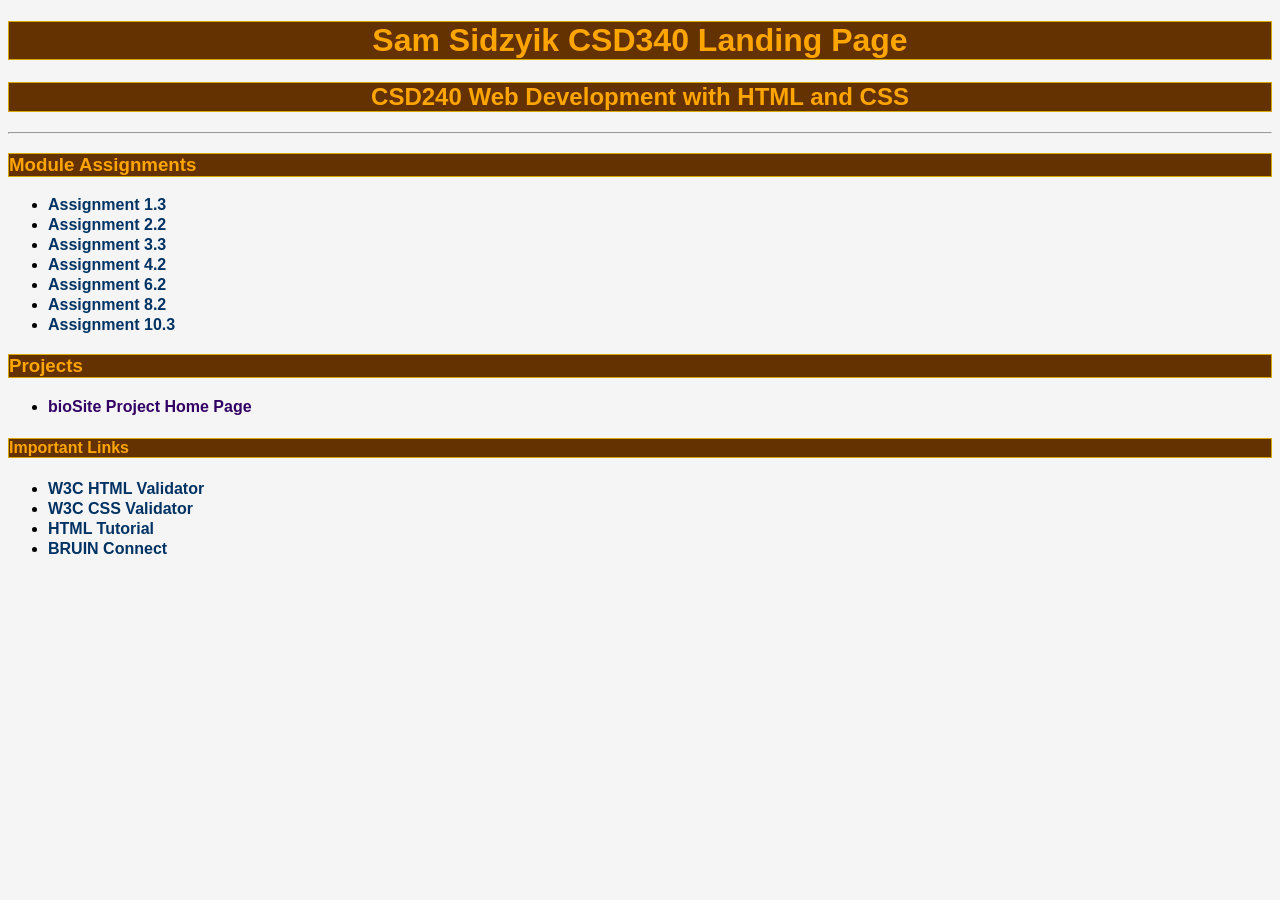
<file: index.html>
<!DOCTYPE html>
<html lang="en">

<head>
    <title>Sam Sidzyik CSD340 Landing Page</title>
    <link rel="stylesheet" href="site.css">
    <meta name="description"
	content="Module 3.2">
    <meta name="keywords"
	content="website,beginner,HTML,CSS">
    <meta name="author"
	content="Sam Sidzyik">
</head>

<body>  

<div id="container">

<h1>Sam Sidzyik CSD340 Landing Page</h1>

<h2>CSD240 Web Development with HTML and CSS</h2>

<hr>

<h3> Module Assignments</h3>

<ul>
<li><a href="Module-1/Sidzyik_Module-1.3.html">Assignment 1.3</a></li>
<li><a href="Module-2/Sidzyik_Mod2_2.html">Assignment 2.2</a></li>
<li><a href="Module-3/Sidzyik_Module-3.3.html">Assignment 3.3</a></li>
<li><a href="Module-4/Sidzyik_Module-4.2.html">Assignment 4.2</a></li>
<li><a href="Module-6/Sidzyik_Module-6.2.html">Assignment 6.2</a></li>
<li><a href="Module-8/Sidzyik_Module-8.2.html">Assignment 8.2</a></li>
<li><a href="Module-10/Sidzyik_Module-10.3.html">Assignment 10.3</a></li>
</ul>

<h3> Projects</h3>

<ul>
<li><a href="">bioSite Project Home Page</a>
</ul>

<h4> Important Links</h4>

<ul>
<li><a href="https://validator.w3.org/">W3C HTML Validator</a></li>
<li><a href="http://jigsaw.w3.org/css-validator/">W3C CSS Validator</a></li>
<li><a href="https://www.w3schools.com/html/">HTML Tutorial</a></li>
<li><a href="https://bruinconnect.bellevue.edu/">BRUIN Connect</a></li>
</ul>

</div>

</body>

</html>
</file>
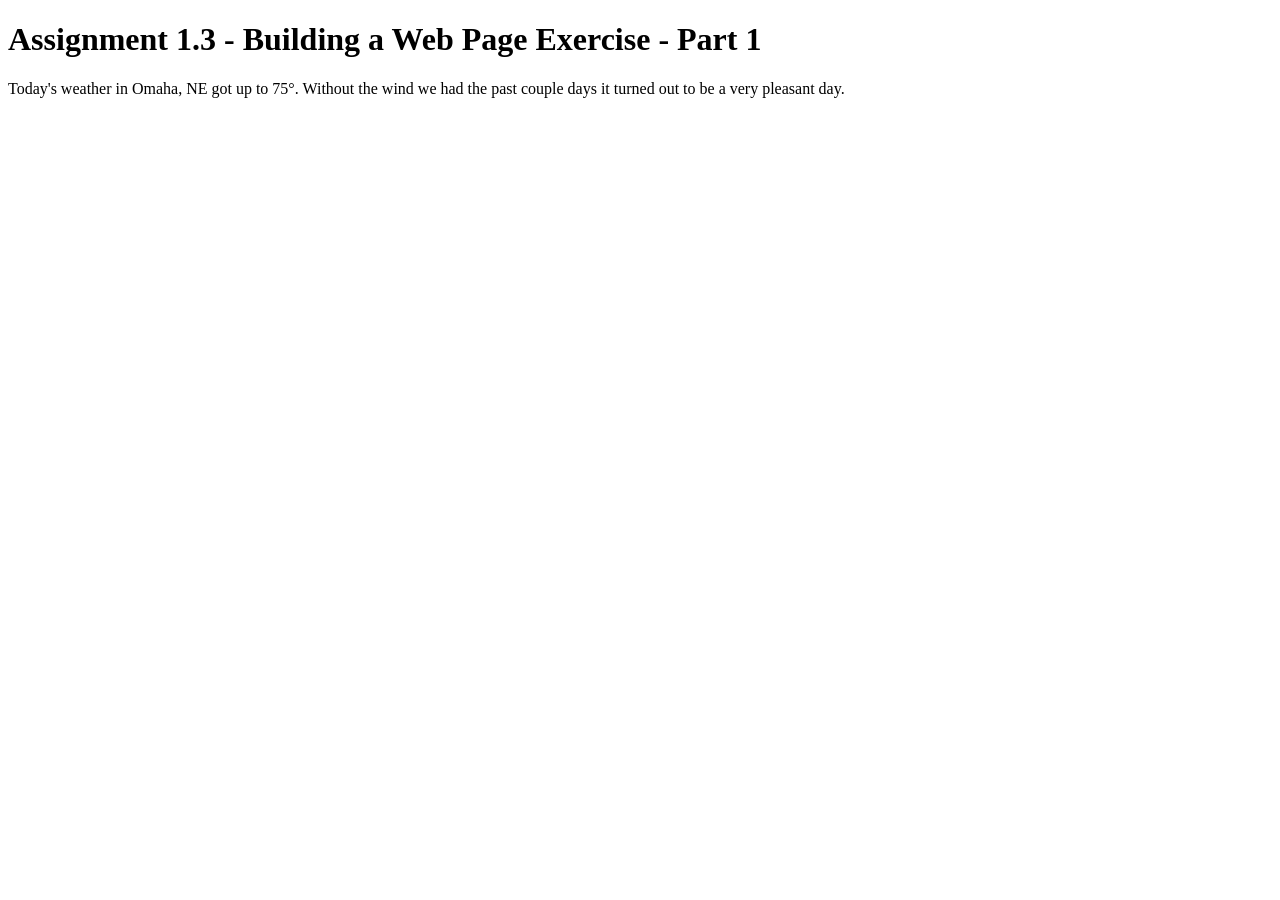
<file: Module-1/Sidzyik_Module-1.3.html>
<!DOCTYPE html>
<html lang="en">
<head>
    <title>Module-1.3</title>
</head>
<body>
<h1>Assignment 1.3 - Building a Web Page Exercise - Part 1</h1>
Today's weather in Omaha, NE got up to 75°. Without the wind we had the past couple days it turned out to be a very pleasant day.
</body>

</html>
</file>
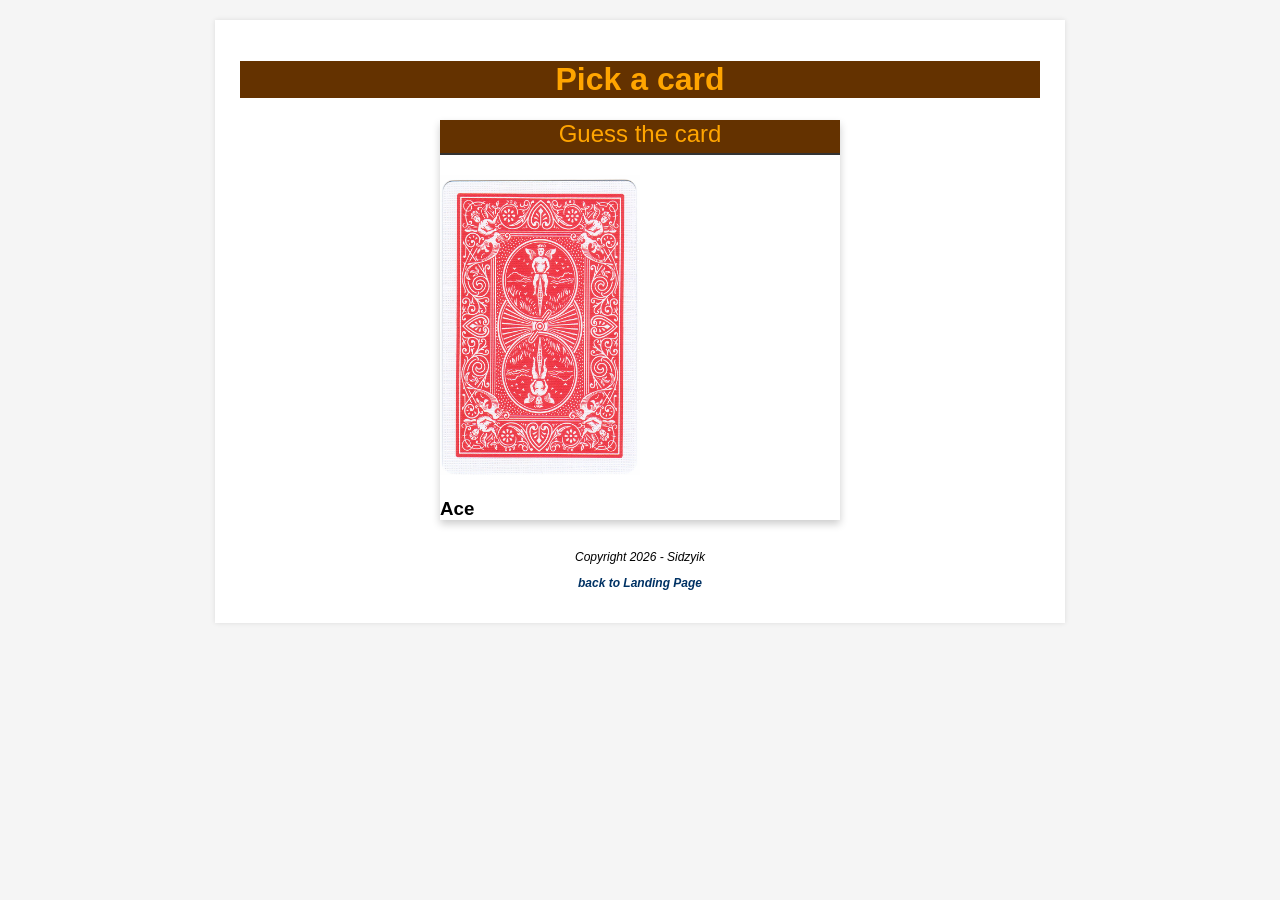
<file: Module-10/Sidzyik_Module-10.3.html>
<!DOCTYPE html>
<html lang="en">

<head>
    <title>Assignment 10.3: Build a Web Page - Part 6</title>
    <link rel="stylesheet" href="Sidzyik_Module-10.3.css">
    <meta name="description"
	content="Module 10.3">
    <meta name="keywords"
	content="website,beginner,HTML,CSS">
    <meta name="author"
	content="Sam Sidzyik">
</head>


    <script>
        function changeImage() {
            var image = document.getElementById("myImage");
            var caption = document.getElementById("imageName");


            if (image.src.match("Ace")) {
                image.src = "back.jpg";
                caption.innerHTML = "Deck";
            } else {
                image.src = "Ace.png";
                caption.innerHTML = "Ace";
            }
        }
    </script>
</head>

<body>

<div class="container">

<h1>Pick a card</h1>

<div class="card">

<h2>Guess the card</h2>

<img id="myImage" src="back.jpg" onclick="changeImage()" alt="Card">
<h3 id="imageName" class="caption">Ace</h3>

</div>
<div class="footer">
<p>Copyright 2026 - Sidzyik</p>
        <p><a href="../../index.html">back to Landing Page</a></p>
</div>

</body>
</html>
</file>
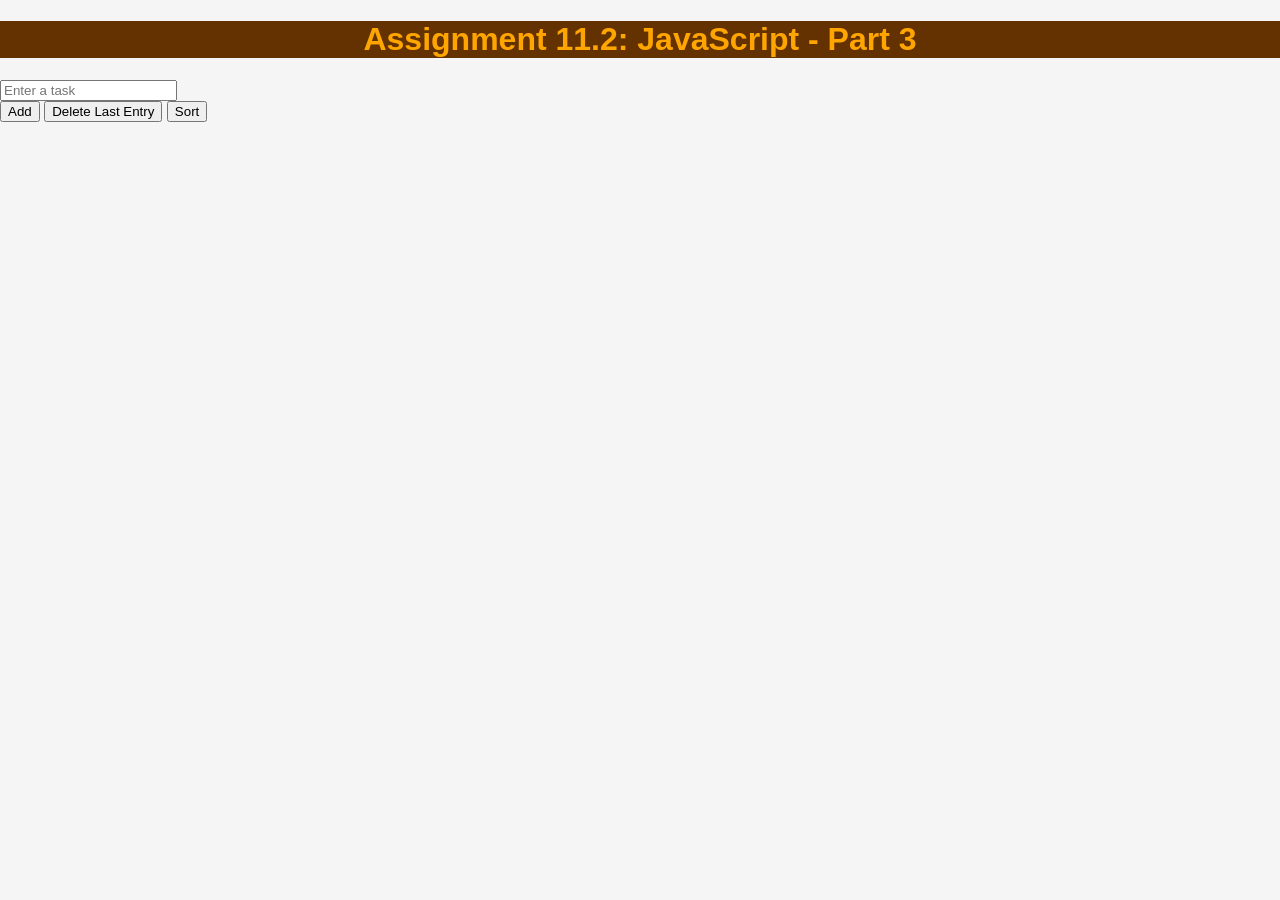
<file: Module-11/Sidzyik_Module-11.2.html>
<!DOCTYPE html>
<html lang="en">

<head>
    <title>CSD 340 Web Development with HTML and CSS</title>
    <link rel="stylesheet" href="Sidzyik_Module-11.2.css">
    <meta name="description"
	content="Module 11.2">
    <meta name="keywords"
	content="website,beginner,HTML,CSS">
    <meta name="author"
	content="Sam Sidzyik">
</head>

<body>

    <h1>Assignment 11.2: JavaScript - Part 3</h1>

    <input type="text" id="todoInput" placeholder="Enter a task">
    <br>

    <button onclick="addItem()">Add</button>
    <button onclick="deleteLast()">Delete Last Entry</button>
    <button onclick="sortList()">Sort</button>

    <div id="todoDisplay"></div>

    <script>
        let todoList = [];
        
        function displayList() {
            let output = "<h3>Things To Do:</h3><ul>";
            for (let item of todoList) {
                output += "<li>" + item + "</li>";
            }
            output += "</ul>";
            document.getElementById("todoDisplay").innerHTML = output;
        }

        function addItem() {
            let item = document.getElementById("todoInput").value;

            if (item.trim() === "") {
                alert("Please enter a valid item.");
                return;
            }

            todoList.push(item);
            alert("Added: " + item);

            displayList();
            document.getElementById("todoInput").value = "";
        }

        function deleteLast() {
            if (todoList.length === 0) {
                alert("There is nothing to delete.");
                return;
            }

            let removed = todoList.pop();
            alert("Deleted: " + removed);

            displayList();
        }

        function sortList() {
            if (todoList.length === 0) {
                alert("Nothing to sort.");
                return;
            }

            todoList.sort();
            alert("The list has been sorted.");

            displayList();
        }
    </script>

</body>
</html>
</file>
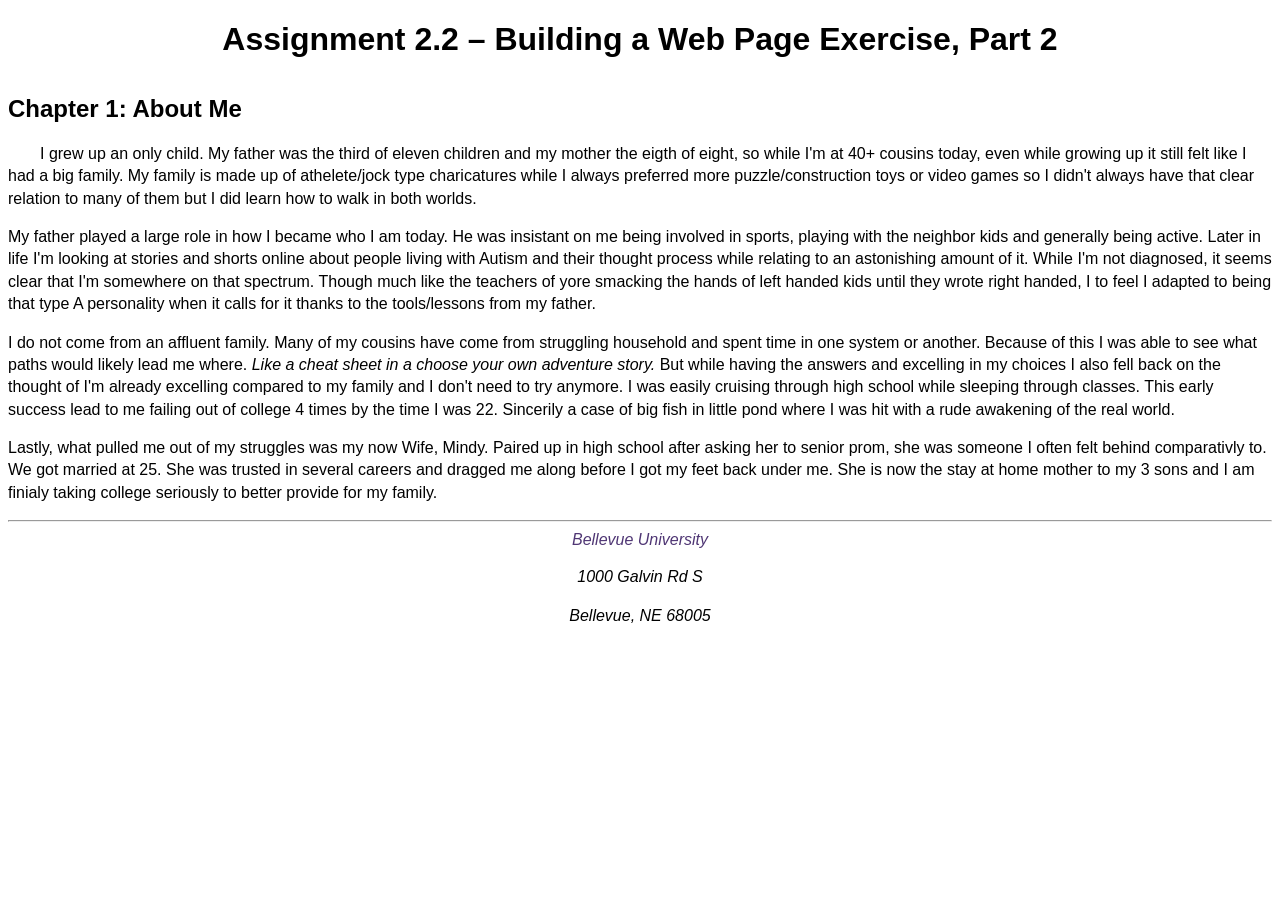
<file: Module-2/Sidzyik_Mod2_2.html>
<!DOCTYPE html>
<html lang="en">

<head>
    <title>CSD 340 Development with HTML and CSS</title>
    <link rel="stylesheet" href="Sidzyik_Mod2_2.css">
    <meta name="description"
	content="AnIntroWebsite">
    <meta name="keywords"
	content="website,beginner,HTML,CSS">
    <meta name="robots"
	content="noindex">
    <meta name="author"
	content="Sam Sidzyik">
</head>

<body>

<div id="container">
<h1>Assignment 2.2 – Building a Web Page Exercise, Part 2</h1>
<h2>Chapter 1: About Me</h2>
<p class="intro">I grew up an only child. My father was the third of eleven children and my mother the eigth of eight, so while I'm at 40+ cousins today, even while growing up it still felt like I had a big family. My family is made up of athelete/jock type charicatures while I always preferred more puzzle/construction toys or video games so I didn't always have that clear relation to many of them but I did learn how to walk in both worlds.</p>
<p>My father played a large role in how I became who I am today. He was insistant on me being involved in sports, playing with the neighbor kids and generally being active. Later in life I'm looking at stories and shorts online about people living with Autism and their thought process while relating to an astonishing amount of it. While I'm not diagnosed, it seems clear that I'm somewhere on that spectrum. Though much like the teachers of yore smacking the hands of left handed kids until they wrote right handed, I to feel I adapted to being that type A personality when it calls for it thanks to the tools/lessons from my father.</p>
<p>I do not come from an affluent family. Many of my cousins have come from struggling household and spent time in one system or another. Because of this I was able to see what paths would likely lead me where. <span class="sentence">Like a cheat sheet in a choose your own adventure story.</span> But while having the answers and excelling in my choices I also fell back on the thought of I'm already excelling compared to my family and I don't need to try anymore. I was easily cruising through high school while sleeping through classes. This early success lead to me failing out of college 4 times by the time I was 22. Sincerily a case of big fish in little pond where I was hit with a rude awakening of the real world.</p>
<p>Lastly, what pulled me out of my struggles was my now Wife, Mindy. Paired up in high school after asking her to senior prom, she was someone I often felt behind comparativly to. We got married at 25. She was trusted in several careers and dragged me along before I got my feet back under me. She is now the stay at home mother to my 3 sons and I am finialy taking college seriously to better provide for my family.</p>
</div>

<address>

<hr>
<a href="https://www.bellevue.edu">Bellevue University</a>
<p>1000 Galvin Rd S</p>
<p>Bellevue, NE 68005</p>

</address>

</body>

</html>
</file>
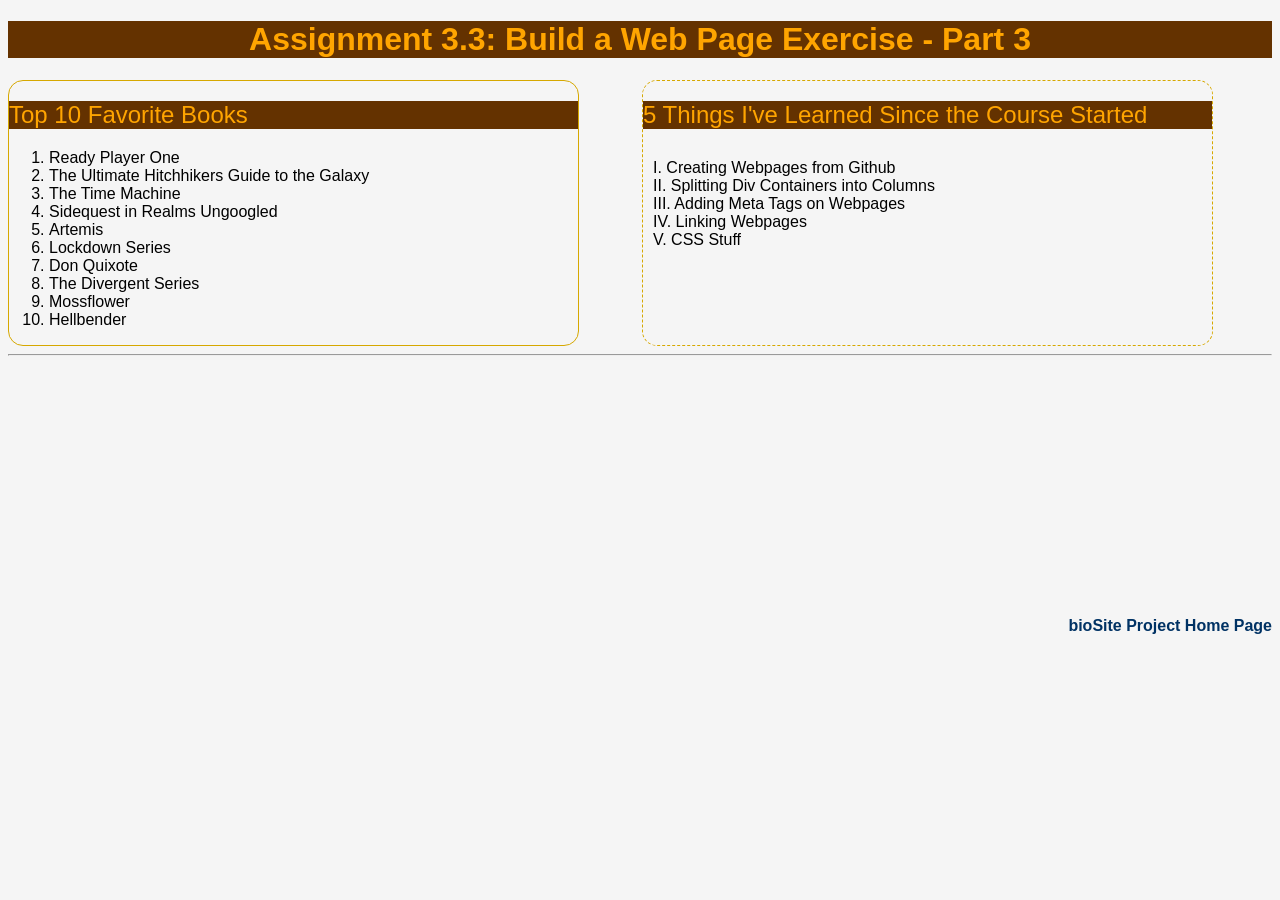
<file: Module-3/Sidzyik_Module-3.3.html>
<!DOCTYPE html>
<html lang="en">

<head>
    <title>CSD 340 Web Development with HTML and CSS</title>
    <link rel="stylesheet" href="Sidzyik_Module-3.3.css">
    <meta name="description"
	content="Module 3.3">
    <meta name="keywords"
	content="website,beginner,HTML,CSS">
    <meta name="author"
	content="Sam Sidzyik">
</head>
 
<body>

<div class="Container">
<h1>Assignment 3.3: Build a Web Page Exercise - Part 3</h1>
</div>

<div class="Row">
<div class="LeftContainer" style="width: 45%;">
<h2>Top 10 Favorite Books</h2>
<ol>
<li>Ready Player One
<li>The Ultimate Hitchhikers Guide to the Galaxy
<li>The Time Machine
<li>Sidequest in Realms Ungoogled
<li>Artemis
<li>Lockdown Series
<li>Don Quixote
<li>The Divergent Series
<li>Mossflower
<li>Hellbender
</ol>
</div>

<div class="RightContainer" style="width: 45%;">
<h2>5 Things I've Learned Since the Course Started</h2>
<ul>
<li>Creating Webpages from Github
<li>Splitting Div Containers into Columns
<li>Adding Meta Tags on Webpages
<li>Linking Webpages
<li>CSS Stuff
</ul>
</div>
</div>

<hr>
<div class="Bottom" style="width: 100%; margin-top: 20%; float: right;">
<a href="https://zigget.github.io/csd-340">bioSite Project Home Page</a>
</div>

</body>

</html>
</file>
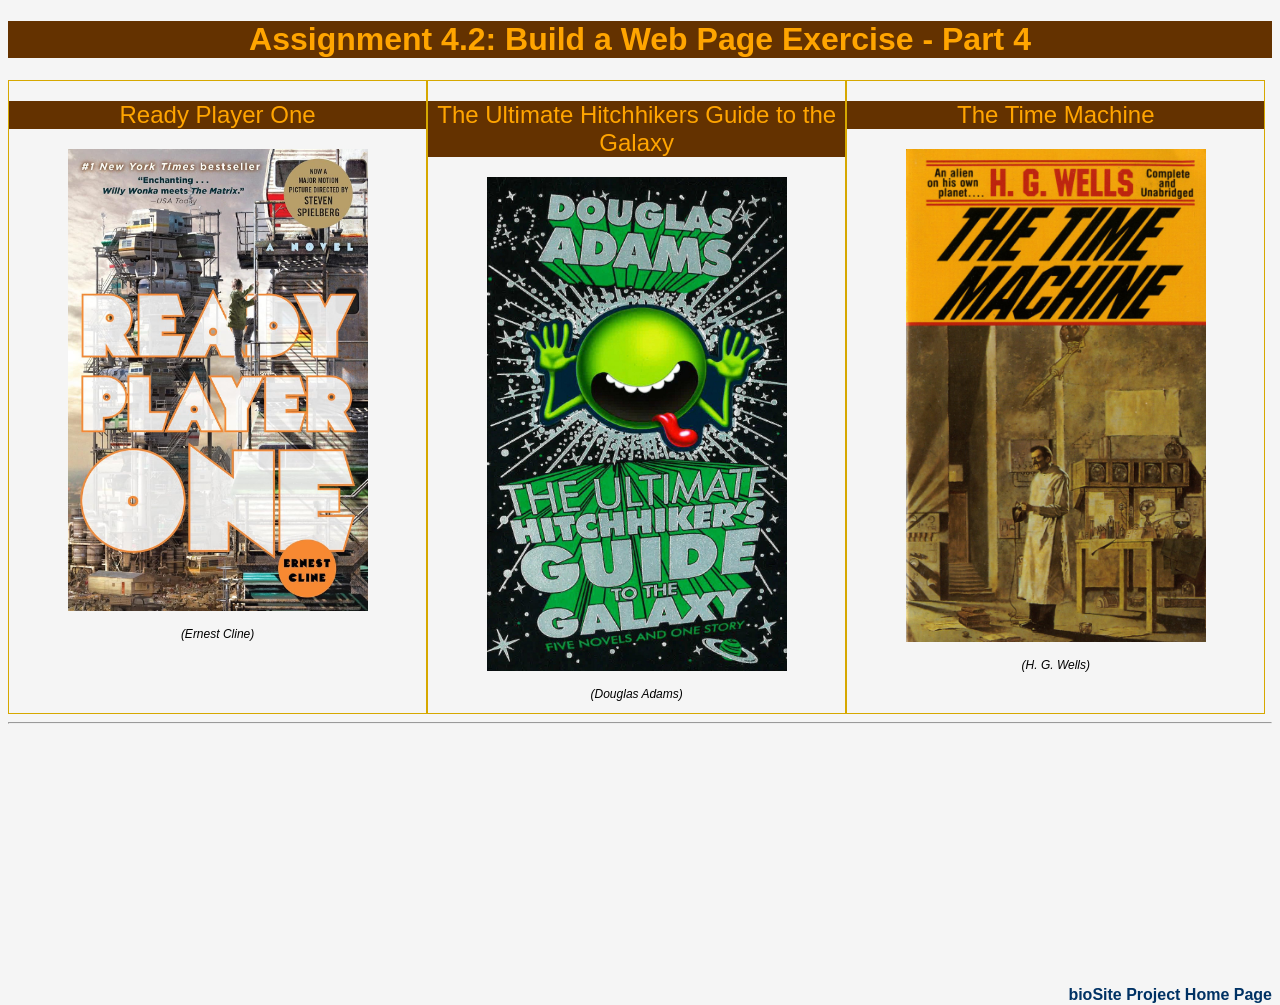
<file: Module-4/Sidzyik_Module-4.2.html>
<!DOCTYPE html>
<html lang="en">

<head>
    <title>CSD 340 Web Development with HTML and CSS</title>
    <link rel="stylesheet" href="Sidzyik_Module-4.2.css">
    <meta name="description"
	content="Module 4.2">
    <meta name="keywords"
	content="website,beginner,HTML,CSS">
    <meta name="author"
	content="Sam Sidzyik">
</head>
 
<body>

<div class="Container">
<h1>Assignment 4.2: Build a Web Page Exercise - Part 4</h1>
</div>

<div class="image-gallery">
<div class="ImageContainer">
<h2>Ready Player One</h2>
<img src="Images/ReadyPlayerOne.jpg" alt="Book Cover of Ernest Cline's 'Ready Player One'" class="shrunk">
<p>(Ernest Cline)</p>
</div>

<div class="ImageContainer">
<h2>The Ultimate Hitchhikers Guide to the Galaxy</h2>
<img src="Images/HitchHiker'sGuide.jpg" alt="Book Cover of Douglas Adams 'The Ultimate Hitchhikers Guide to the Galaxy'" class="shrunk">
<p>(Douglas Adams)</p>
</div>

<div class="ImageContainer">
<h2>The Time Machine</h2>
<img src="Images/TimeMachine.jpg" alt="Book Cover of H. G. Wells 'The Time Machine'" class="shrunk">
<p>(H. G. Wells)</p>
</div>
</div>

<hr>
<div class="Bottom" style="width: 100%; margin-top: 20%; float: right;">
<a href="https://zigget.github.io/csd-340">bioSite Project Home Page</a>
</div>

</body>

</html>
</file>
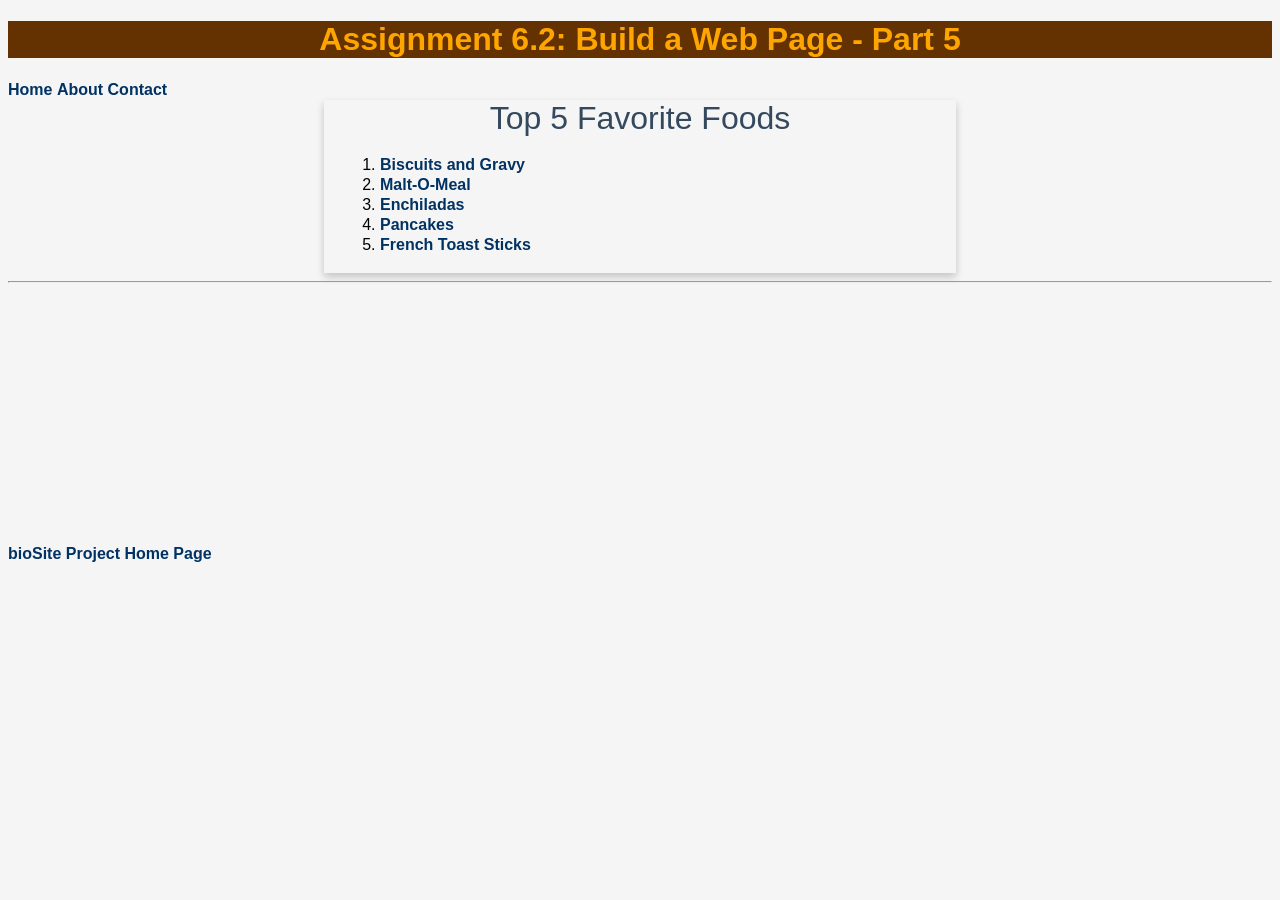
<file: Module-6/Sidzyik_Module-4.2.html>
<!DOCTYPE html>
<html lang="en">

<head>
    <title>CSD 340 Web Development with HTML and CSS</title>
    <link rel="stylesheet" href="Sidzyik_Module-6.2.css">
    <meta name="description"
	content="Module 6.2">
    <meta name="keywords"
	content="website,beginner,HTML,CSS">
    <meta name="author"
	content="Sam Sidzyik">
</head>
 
<body>

<header>
    <h1>Assignment 6.2: Build a Web Page - Part 5</h1>
</header>

<div id="navbar">
    <a href="#">Home</a>
    <a href="#">About</a>
    <a href="#">Contact</a>
</div>

<div id="container">

    <div class="card">
        <div class="card-title">Top 5 Favorite Foods</div>

        <div class="card-content">
            <ol>
                <li><a href="https://iheartrecipes.com/biscuits-and-gravy-recipe/" target="_blank">Biscuits and Gravy</a></li>
                <li><a href="https://thekitchenpursuits.com/how-do-you-make-malt-o-meal/" target="_blank">Malt-O-Meal</a></li>
                <li><a href="https://www.justapinch.com/recipes/main-course/beef/beef-and-cheese-enchiladas.html" target="_blank">Enchiladas</a></li>
                <li><a href="https://www.allrecipes.com/recipe/21014/good-old-fashioned-pancakes/" target="_blank">Pancakes</a></li>
                <li><a href="https://www.tasteandtellblog.com/cookbook-of-the-month-recipe-puffed-french-toast-and-buttermilk-caramel-syrup/" target="_blank">French Toast Sticks</a></li>
            </ol>
        </div>
    </div>

</div>

<hr>
<div class="Bottom" style="width: 100%; margin-top: 20%; float: right;">
<a href="../../index.html">bioSite Project Home Page</a>
</div>

</body>
</html>
</file>
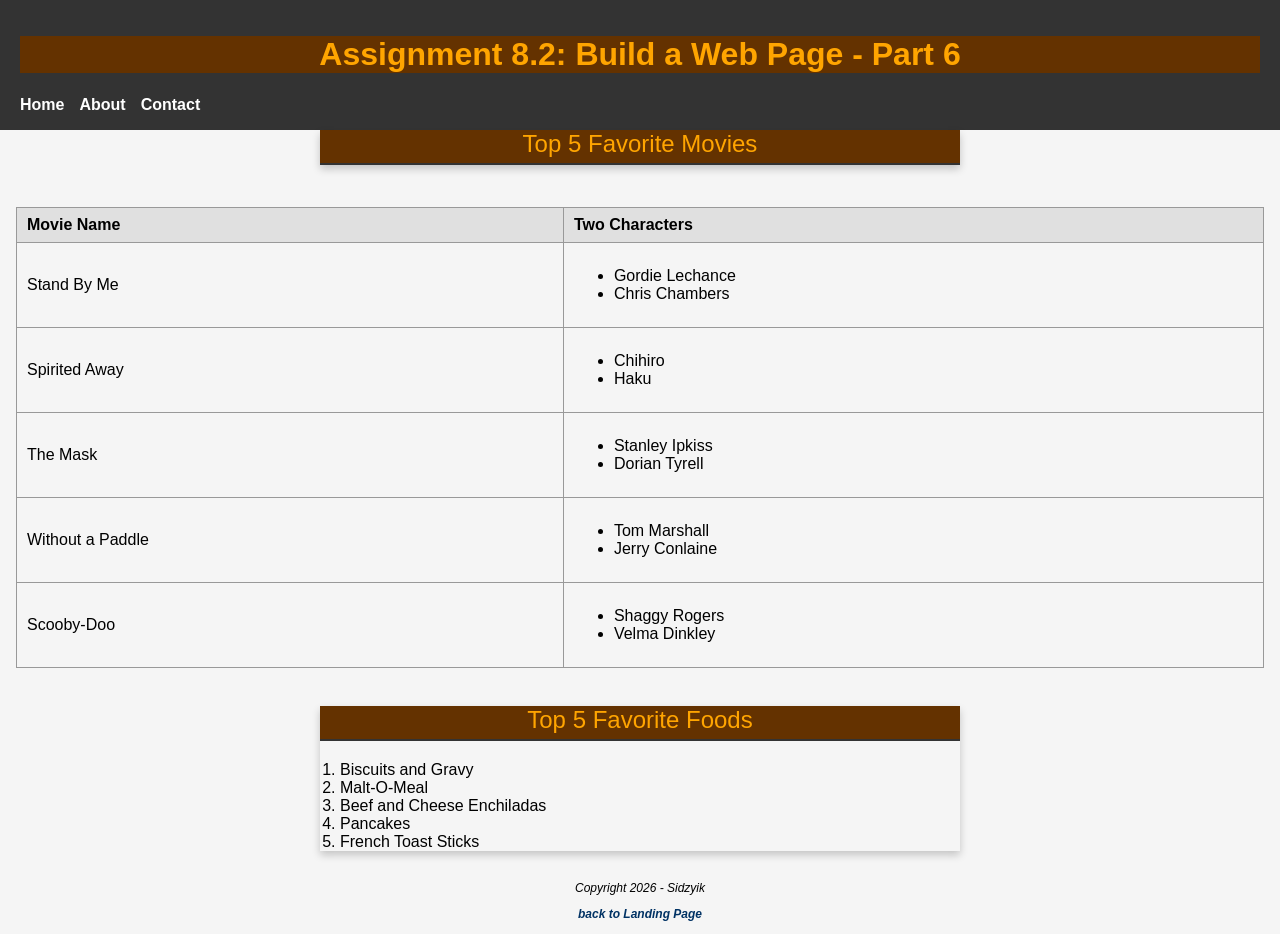
<file: Module-8/Sidzyik_Module-8.2.html>
<!DOCTYPE html>
<html lang="en">

<head>
    <title>Assignment 8.2: Build a Web Page - Part 6</title>
    <link rel="stylesheet" href="Sidzyik_Module-8.2.css">
    <meta name="description"
	content="Module 8.2">
    <meta name="keywords"
	content="website,beginner,HTML,CSS">
    <meta name="author"
	content="Sam Sidzyik">
</head>

<body>
    <header>
        <h1>Assignment 8.2: Build a Web Page - Part 6</h1>
        <nav>
            <ul>
                <li><a href="#">Home</a></li>
                <li><a href="#">About</a></li>
                <li><a href="#">Contact</a></li>
            </ul>
        </nav>
    </header>

    <div id="container">
        <div class="card">
            <div class="card-title">
                </div><h2>Top 5 Favorite Movies</h2>
            </div>
            <div class="card-content">
                <table>
                    <thead>
                        <tr>
                            <th>Movie Name</th>
                            <th>Two Characters</th>
                        </tr>
                    </thead>
                    <tbody>
                        <tr>
                            <td>Stand By Me</td>
                            <td>
                                <ul>
                                    <li>Gordie Lechance</li>
                                    <li>Chris Chambers</li>
                                </ul>
                            </td>
                        </tr>
                        <tr>
                            <td>Spirited Away</td>
                            <td>
                                <ul>
                                    <li>Chihiro</li>
                                    <li>Haku</li>
                                </ul>
                            </td>
                        </tr>
                        <tr>
                            <td>The Mask</td>
                            <td>
                                <ul>
                                    <li>Stanley Ipkiss</li>
                                    <li>Dorian Tyrell</li>
                                </ul>
                            </td>
                        </tr>
                        <tr>
                            <td>Without a Paddle</td>
                            <td>
                                <ul>
                                    <li>Tom Marshall</li>
                                    <li>Jerry Conlaine</li>
                                </ul>
                            </td>
                        </tr>
                        <tr>
                            <td>Scooby-Doo</td>
                            <td>
                                <ul>
                                    <li>Shaggy Rogers</li>
                                    <li>Velma Dinkley</li>
                                </ul>
                            </td>
                        </tr>
                    </tbody>
                </table>
            </div>
        </div>
        <br>
        <br>
        <div class="card">
            <h2>Top 5 Favorite Foods</h2>
            <ol>
                <li>Biscuits and Gravy</li>
                <li>Malt-O-Meal</li>
                <li>Beef and Cheese Enchiladas</li>
                <li>Pancakes</li>
                <li>French Toast Sticks</li>
            </ol>
        </div>
    </div>

    <bottom>
        <p>Copyright 2026 - Sidzyik</p>
        <p><a href="../../index.html">back to Landing Page</a></p>
    </bottom>
</body>
</html>
</file>
<file: site.css>
/*
Color Pallette (Green/Orange)
#006400 Dark Green
#ffa500 Mid Orange
#320064 Split Purple
#003264 Square Blue
#643200 Square Brown
#f5f5f5 Neutral
*/

html {
font-size: 16px;
background-color: #f5f5f5;
}

body {
font-family: arial;
}

div.container {
padding-top: 50px;
padding-left: 100px;
padding-right: 100px;
}

h1 {
font-weight: 700;
text-align: center;
background-color: #643200;
color: #ffa500;
border-style: solid;
border-width: 1px;
border-color: #D6A800;
}

h2 {
text-align: center;
background-color: #643200;
color: #ffa500;
border-style: solid;
border-width: 1px;
border-color: #D6A800;
}

h3 {
background-color: #643200;
color: #ffa500;
border-style: solid;
border-width: 1px;
border-color: #D6A800;
}

h4 {
background-color: #643200;
color: #ffa500;
border-style: solid;
border-width: 1px;
border-color: #D6A800;
}

a {
color: #003264;
font-family: helvetica;
line-height: 1.25em;
font-weight: bold;
text-decoration: none;
}

a:hover {
color: #ffa500;
}

a:visited {
font-weight: 400;
color: #320064;
}
</file>
<file: Module-10/Sidzyik_Module-10.3.css>
/*
Color Pallette (Green/Orange)
#006400 Dark Green
#ffa500 Mid Orange
#320064 Split Purple
#003264 Square Blue
#643200 Square Brown
#f5f5f5 Neutral
*/

html {
    font-size: 16px;
    background-color: #f5f5f5;
}

body {
    font-family: arial;
    margin: 0;
    padding: 0;
    background-color: #f5f5f5;
}

header {
    background-color: #333;
    color: #fff;
    padding: 15px 20px;
}

img {
    width: 200px;
    height: 300px;
}

nav ul {
    list-style: none;
    margin: 0;
    padding: 0;
    display: flex;
    gap: 15px;
}

nav li {
    display: inline-block;
}

nav a {
    color: #fff;
    text-decoration: none;
    font-weight: bold;
}

nav a:hover {
    text-decoration: underline;
}
.container {
    max-width: 800px;
    margin: 20px auto;
    background-color: #fff;
    padding: 20px 25px;
    box-shadow: 0 0 5px rgba(0,0,0,0.1);
}

.card {
  box-shadow: 0 4px 8px 0 rgba(0, 0, 0, 0.2);
  transition: 0.3s;
  width: 50%;
  margin: auto;
  margin-bottom: 30px;
}

.card h2 {
    margin-top: 0;
    border-bottom: 2px solid #333;
    padding-bottom: 5px;
}

.card-title {
  text-align: center;
  font-size: 2em;
  color: #34495e;
  font-weight: 400;
}

.card-content {
  padding: 2px 16px;
}

table {
    width: 100%;
    border-collapse: collapse;
    margin-top: 10px;
}

th, td {
    border: 1px solid #999;
    padding: 8px 10px;
    text-align: left;
}

th {
    background-color: #e0e0e0;
}

ol {
    margin-top: 10px;
    padding-left: 20px;
}

.bottom {
    background-color: #f5f5f5;
    text-align: center;
    padding: 15px 0 20px;
    font-size: 0.9rem;
}

.bottom p {
  color: white;
  font-weight: 400;
  float: right;
  padding-right: 10px;
  font-style: italic;
}

footer a:hover {
    text-decoration: underline;
}
h1 {
    text-align: center;
    background-color: #643200;
    color: #ffa500;
}

h2 {
    font-weight: 500;
    background-color: #643200;
    text-align: center;
    color: #ffa500;
}

p {
    font-size: .75em;
    font-style: italic;
    text-align: center;
}

a {
    color: #003264;
    font-family: helvetica;
    line-height: 1.25em;
    font-weight: bold;
    text-decoration: none;
}

a:hover {
    color: #ffa500;
    text-decoration: underline;
}

a:visited {
    font-weight: 400;
    color: #320064;
}
</file>
<file: Module-11/Sidzyik_Module-11.2.css>
/*
Color Pallette (Green/Orange)
#006400 Dark Green
#ffa500 Mid Orange
#320064 Split Purple
#003264 Square Blue
#643200 Square Brown
#f5f5f5 Neutral
*/

html {
    font-size: 16px;
    background-color: #f5f5f5;
}

body {
    font-family: arial;
    margin: 0;
    padding: 0;
    background-color: #f5f5f5;
}

header {
    background-color: #333;
    color: #fff;
    padding: 15px 20px;
}

img {
    width: 200px;
    height: 300px;
}

nav ul {
    list-style: none;
    margin: 0;
    padding: 0;
    display: flex;
    gap: 15px;
}

nav li {
    display: inline-block;
}

nav a {
    color: #fff;
    text-decoration: none;
    font-weight: bold;
}

nav a:hover {
    text-decoration: underline;
}
.container {
    max-width: 800px;
    margin: 20px auto;
    background-color: #fff;
    padding: 20px 25px;
    box-shadow: 0 0 5px rgba(0,0,0,0.1);
}

.card {
  box-shadow: 0 4px 8px 0 rgba(0, 0, 0, 0.2);
  transition: 0.3s;
  width: 50%;
  margin: auto;
  margin-bottom: 30px;
}

.card h2 {
    margin-top: 0;
    border-bottom: 2px solid #333;
    padding-bottom: 5px;
}

.card-title {
  text-align: center;
  font-size: 2em;
  color: #34495e;
  font-weight: 400;
}

.card-content {
  padding: 2px 16px;
}

table {
    width: 100%;
    border-collapse: collapse;
    margin-top: 10px;
}

th, td {
    border: 1px solid #999;
    padding: 8px 10px;
    text-align: left;
}

th {
    background-color: #e0e0e0;
}

ol {
    margin-top: 10px;
    padding-left: 20px;
}

.bottom {
    background-color: #f5f5f5;
    text-align: center;
    padding: 15px 0 20px;
    font-size: 0.9rem;
}

.bottom p {
  color: white;
  font-weight: 400;
  float: right;
  padding-right: 10px;
  font-style: italic;
}

footer a:hover {
    text-decoration: underline;
}
h1 {
    text-align: center;
    background-color: #643200;
    color: #ffa500;
}

h2 {
    font-weight: 500;
    background-color: #643200;
    text-align: center;
    color: #ffa500;
}

p {
    font-size: .75em;
    font-style: italic;
    text-align: center;
}

a {
    color: #003264;
    font-family: helvetica;
    line-height: 1.25em;
    font-weight: bold;
    text-decoration: none;
}

a:hover {
    color: #ffa500;
    text-decoration: underline;
}

a:visited {
    font-weight: 400;
    color: #320064;
}
</file>
<file: Module-2/Sidzyik_Mod2_2.css>
html {
font-size: 16px;
}

body {
font-size: 16px;
font-family: arial;
}

h1 {
weight: 700;
text-align: center;
font-transform: uppercase;
}

h2 {
text-align: left;
padding-top: 15px;
}

p {
weight: 400;
line-height: 1.4em;
}

address {
text-align: center;
}

a {
color: #4F3674;
line-height: 1.25em;
font-style: bold;
text-decoration: none;
}

a:hover {
color: #D6A800;
}

a:visited {
weight: 400;
font-family: helvetica;
}

.sentence {
font-style: italic;
}

.intro {
text-indent: 2em;
}
</file>
<file: Module-3/Sidzyik_Module-3.3.css>
/*
Color Pallette (Green/Orange)
#006400 Dark Green
#ffa500 Mid Orange
#320064 Split Purple
#003264 Square Blue
#643200 Square Brown
#f5f5f5 Neutral
*/

html {
font-size: 16px;
background-color: #f5f5f5;
}

body {
font-family: arial;
}

.Container {
width: 100%;
}

.Row{
display: flex;
gap: 5%
}

.LeftContainer {
width: 45%;
border-style: solid;
border-width: 1px;
border-radius: 15px;
border-color: #D6A800;
}

.RightContainer {
width: 45%;
border-style: dashed;
border-width: 1px;
border-radius: 15px;
border-color: #D6A800;
}

.Bottom {
width: 100%;
text-align: right;
}

h1 {
text-align: center;
background-color: #643200;
color: #ffa500;
}

h2 {
font-weight: 500;
background-color: #643200;
color: #ffa500;
}

ol {
font-weight: 300;
}

ul {
font-weight: 300;
padding: 10px;
list-style: none;
}

ul li {
counter-increment: roman;
}

ul li::before {
content: counter(roman, upper-roman) ". ";
text-align: right;
}

a {
color: #003264;
font-family: helvetica;
line-height: 1.25em;
font-weight: bold;
text-decoration: none;
}

a:hover {
color: #ffa500;
}

a:visited {
font-weight: 400;
color: #320064;
}

/*
Add :hover to the links and show the underlines when a cursor hovers over the links
Give the bottom div a css value of float right and a margin-bottom of 20px
*/
</file>
<file: Module-4/Sidzyik_Module-4.2.css>
/*
Color Pallette (Green/Orange)
#006400 Dark Green
#ffa500 Mid Orange
#320064 Split Purple
#003264 Square Blue
#643200 Square Brown
#f5f5f5 Neutral
*/

html {
font-size: 16px;
background-color: #f5f5f5;
}

body {
font-family: arial;
}

.Container {
width: 100%;
}

.image-gallery{
display: flex;
}

.ImageContainer {
text-align: center;
width: 33%;
border-style: solid;
border-width: 1px;
border-color: #D6A800;
}

.shrunk {
width: 300px;
}

.Bottom {
width: 100%;
text-align: right;
}

h1 {
text-align: center;
background-color: #643200;
color: #ffa500;
}

h2 {
font-weight: 500;
background-color: #643200;
text-align: center;
color: #ffa500;
}

p {
font-size: .75em;
font-style: italic;
text-align: center;
}

a {
color: #003264;
font-family: helvetica;
line-height: 1.25em;
font-weight: bold;
text-decoration: none;
}

a:hover {
color: #ffa500;
}

a:visited {
font-weight: 400;
color: #320064;
}

/*
Add :hover to the links and show the underlines when a cursor hovers over the links
Give the bottom div a css value of float right and a margin-bottom of 20px
*/
</file>
<file: Module-6/Sidzyik_Module-6.2.css>
/*
Color Pallette (Green/Orange)
#006400 Dark Green
#ffa500 Mid Orange
#320064 Split Purple
#003264 Square Blue
#643200 Square Brown
#f5f5f5 Neutral
*/

html {
    font-size: 16px;
    background-color: #f5f5f5;
}

body {
    font-family: arial;
}

.navbar {
    overflow: hidden;
    background-color: #f5f5f5;
    border-bottom: 15px;
    border-bottom: solid;
    border-bottom: #ffa500;
}

.navbar a {
    float: left;
    width: 100%;
}

.navbar:hover {
    background-color: #ffa500;
    color: #643200
}

.container {
    margin-top: 2%;
    margin-left: 5%;
    margin-right: 5%;
    padding: 10px;
}

.card {
  box-shadow: 0 4px 8px 0 rgba(0, 0, 0, 0.2);
  transition: 0.3s;
  width: 50%;
  margin: auto;
}

.card-title {
  text-align: center;
  font-size: 2em;
  color: #34495e;
  font-weight: 400;
}

.card:hover {
  box-shadow: 0 8px 16px 0 rgba(0, 0, 0, 0.2);
}

.card-content {
  padding: 2px 16px;
}

.bottom {
    background-color: #f5f5f5;
    position: absolute;
    bottom: 0;
    width: 100%;
    padding: 10px 0;
}

.Bottom p {
  color: white;
  font-weight: 400;
  float: right;
  padding-right: 10px;
  font-style: italic;
}

h1 {
    text-align: center;
    background-color: #643200;
    color: #ffa500;
}

h2 {
    font-weight: 500;
    background-color: #643200;
    text-align: center;
    color: #ffa500;
}

p {
    font-size: .75em;
    font-style: italic;
    text-align: center;
}

a {
    color: #003264;
    font-family: helvetica;
    line-height: 1.25em;
    font-weight: bold;
    text-decoration: none;
}

a:hover {
    color: #ffa500;
    text-decoration: underline;
}

a:visited {
    font-weight: 400;
    color: #320064;
}

/*
*/
</file>
<file: Module-8/Sidzyik_Module-8.2.css>
/*
Color Pallette (Green/Orange)
#006400 Dark Green
#ffa500 Mid Orange
#320064 Split Purple
#003264 Square Blue
#643200 Square Brown
#f5f5f5 Neutral
*/

html {
    font-size: 16px;
    background-color: #f5f5f5;
}

body {
    font-family: arial;
    margin: 0;
    padding: 0;
    background-color: #f5f5f5;
}

header {
    background-color: #333;
    color: #fff;
    padding: 15px 20px;
}

nav ul {
    list-style: none;
    margin: 0;
    padding: 0;
    display: flex;
    gap: 15px;
}

nav li {
    display: inline-block;
}

nav a {
    color: #fff;
    text-decoration: none;
    font-weight: bold;
}

nav a:hover {
    text-decoration: underline;
}
.container {
    max-width: 800px;
    margin: 20px auto;
    background-color: #fff;
    padding: 20px 25px;
    box-shadow: 0 0 5px rgba(0,0,0,0.1);
}

.card {
  box-shadow: 0 4px 8px 0 rgba(0, 0, 0, 0.2);
  transition: 0.3s;
  width: 50%;
  margin: auto;
  margin-bottom: 30px;
}

.card h2 {
    margin-top: 0;
    border-bottom: 2px solid #333;
    padding-bottom: 5px;
}

.card-title {
  text-align: center;
  font-size: 2em;
  color: #34495e;
  font-weight: 400;
}

.card-content {
  padding: 2px 16px;
}

table {
    width: 100%;
    border-collapse: collapse;
    margin-top: 10px;
}

th, td {
    border: 1px solid #999;
    padding: 8px 10px;
    text-align: left;
}

th {
    background-color: #e0e0e0;
}

ol {
    margin-top: 10px;
    padding-left: 20px;
}

.bottom {
    background-color: #f5f5f5;
    text-align: center;
    padding: 15px 0 20px;
    font-size: 0.9rem;
}

.bottom p {
  color: white;
  font-weight: 400;
  float: right;
  padding-right: 10px;
  font-style: italic;
}

footer a:hover {
    text-decoration: underline;
}
h1 {
    text-align: center;
    background-color: #643200;
    color: #ffa500;
}

h2 {
    font-weight: 500;
    background-color: #643200;
    text-align: center;
    color: #ffa500;
}

p {
    font-size: .75em;
    font-style: italic;
    text-align: center;
}

a {
    color: #003264;
    font-family: helvetica;
    line-height: 1.25em;
    font-weight: bold;
    text-decoration: none;
}

a:hover {
    color: #ffa500;
    text-decoration: underline;
}

a:visited {
    font-weight: 400;
    color: #320064;
}
</file>
